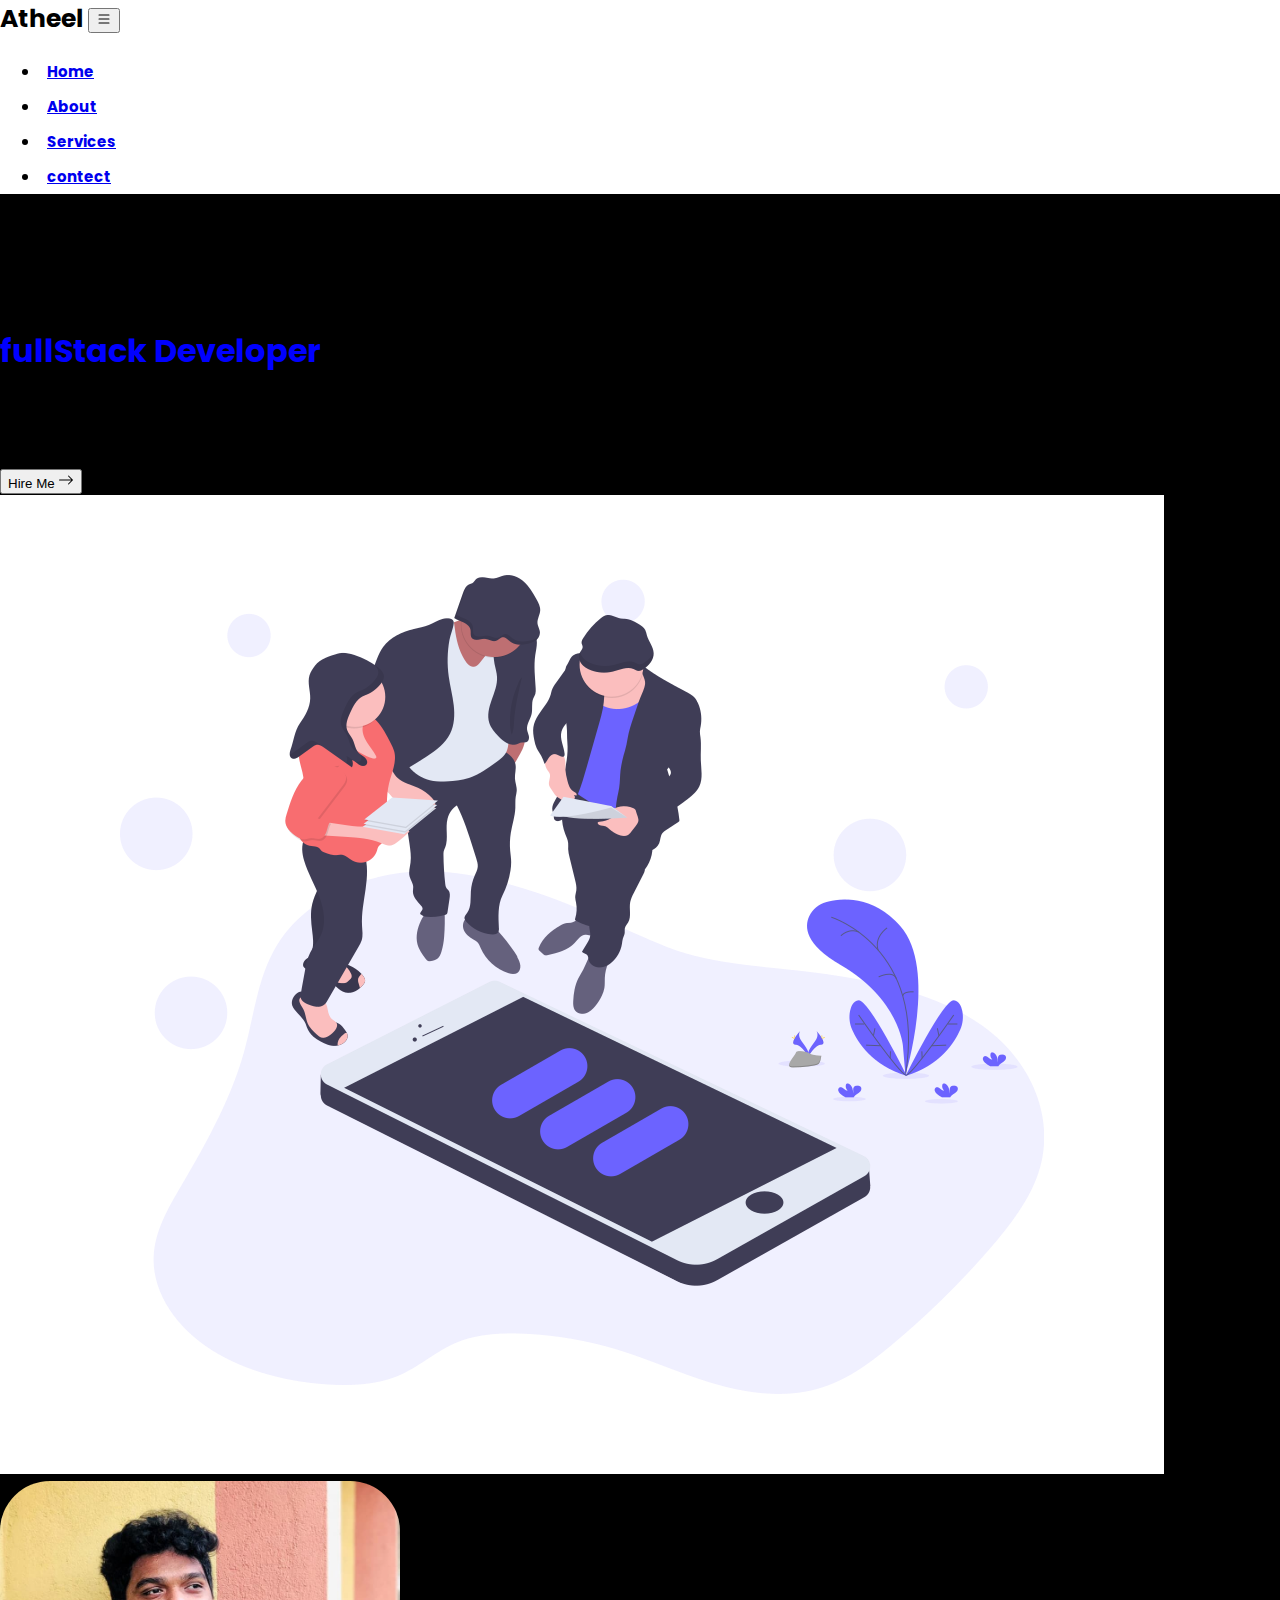
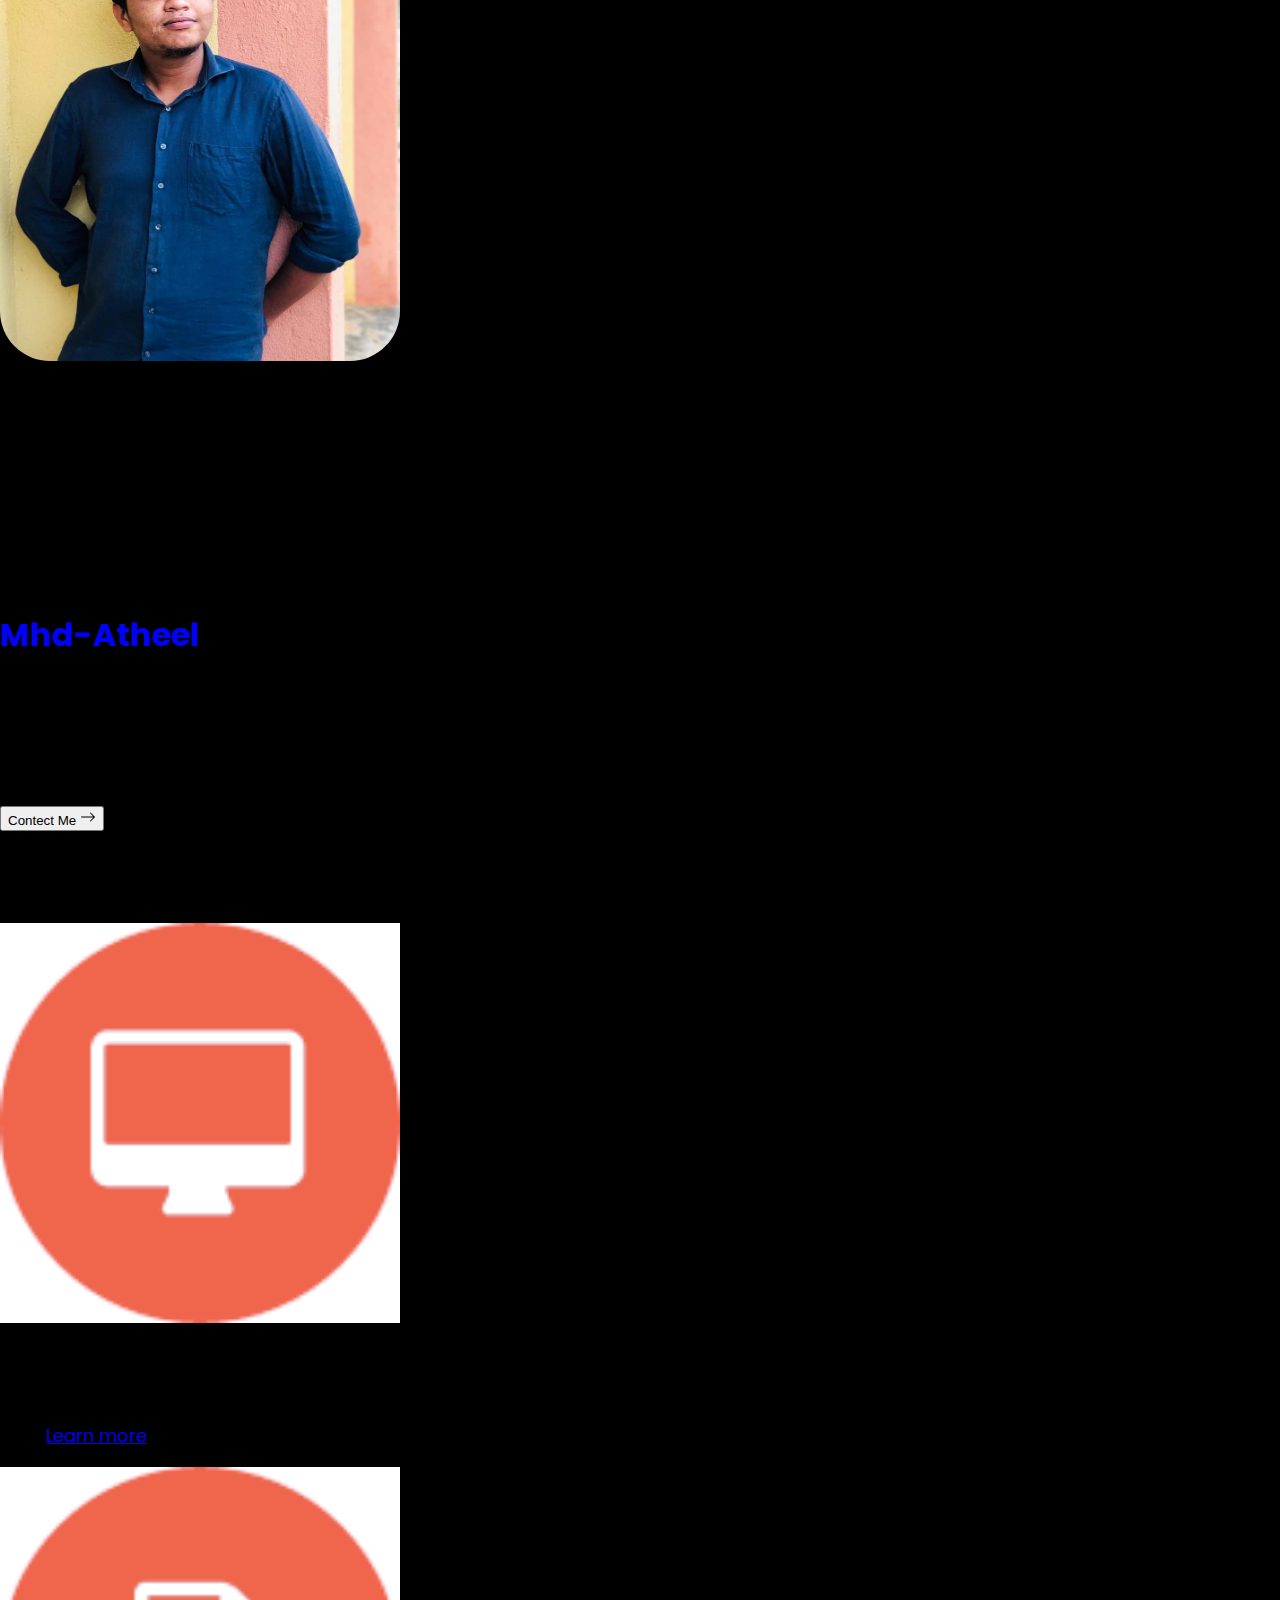
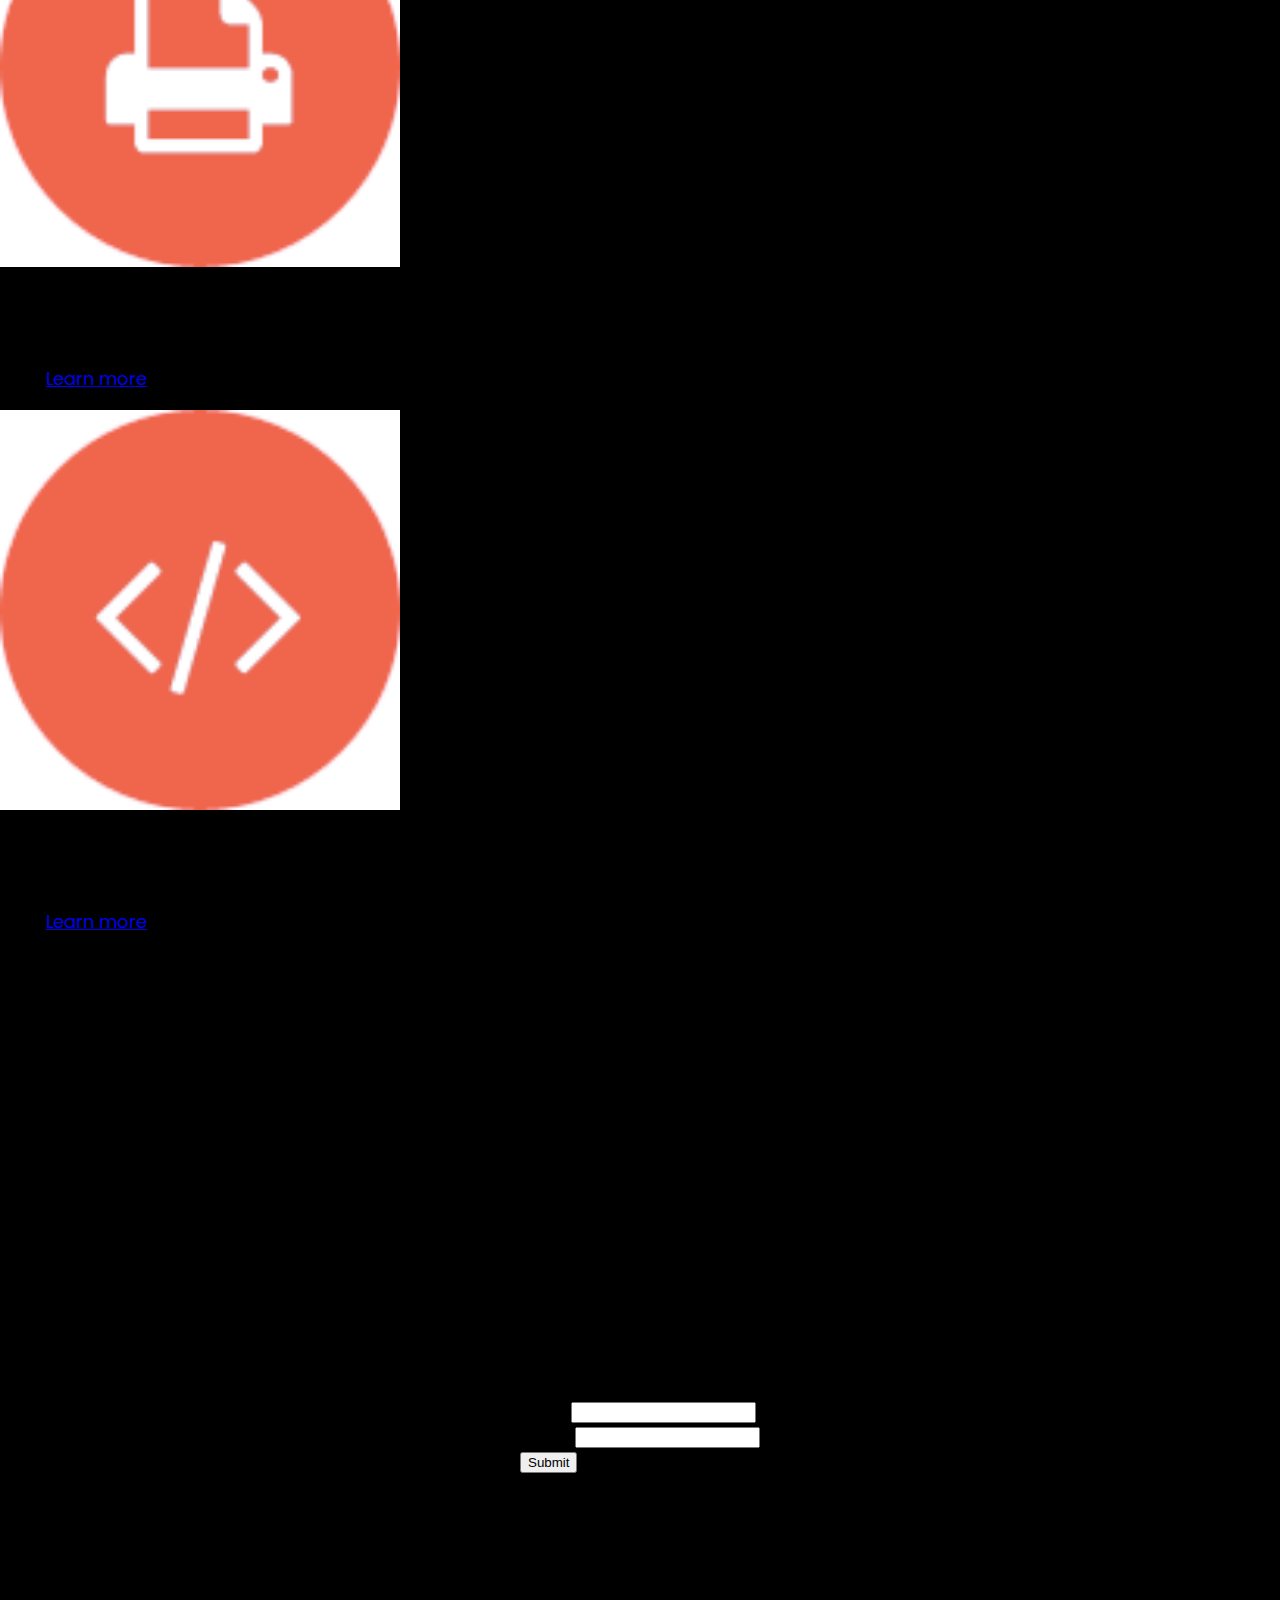
<file: index.html>
<!DOCTYPE html>
<html lang="en">

<head>
    <meta charset="UTF-8">
    <meta http-equiv="X-UA-Compatible" content="IE=edge">
    <meta name="viewport" content="width=device-width, initial-scale=1.0">
    <title>Portfolio</title>
    <link rel="stylesheet" href="style.css">
    <link href="https://cdn.jsdelivr.net/npm/bootstrap@5.0.2/dist/css/bootstrap.min.css" rel="stylesheet"
        integrity="sha384-EVSTQN3/azprG1Anm3QDgpJLIm9Nao0Yz1ztcQTwFspd3yD65VohhpuuCOmLASjC" crossorigin="anonymous">

</head>

<body>
    <!-- navbar    -->
    <div class="container-fluid">
        <div class="container-fluid col-10">
            <nav class="navbar navbar-expand-lg" id="navbar">
                <b class="bold">Atheel</b>
                <button class="navbar-toggler" type="button" data-bs-toggle="collapse" data-bs-target="#menu">
                    <svg xmlns="http://www.w3.org/2000/svg" width="16" height="16" fill="currentColor"
                        class="bi bi-list" viewBox="0 0 16 16">
                        <path fill-rule="evenodd"
                            d="M2.5 12a.5.5 0 0 1 .5-.5h10a.5.5 0 0 1 0 1H3a.5.5 0 0 1-.5-.5zm0-4a.5.5 0 0 1 .5-.5h10a.5.5 0 0 1 0 1H3a.5.5 0 0 1-.5-.5zm0-4a.5.5 0 0 1 .5-.5h10a.5.5 0 0 1 0 1H3a.5.5 0 0 1-.5-.5z" />
                    </svg>
                </button>
                <div class="collapse navbar-collapse" id="menu">
                    <ul class="navbar-nav ms-auto">
                        <li class="nav-item">
                            <a class="nav-link" href="#home">Home</a>
                        </li>

                        <li class="nav-item">

                            <a class="nav-link" href="#about">About</a>
                        </li>

                        <li class="nav-item">

                            <a class="nav-link" href="#service">Services</a>
                        </li>

                        <li class="nav-item">

                            <a class="nav-link" href="#contact">contect</a>
                        </li>

                    </ul>
                </div>
            </nav>
            <!-- home -->
            <section id="home">
                <div class="row">
                    <div class="col-lg-6 col-md-6 col-12 order-1 pt-5">
                        <h1 class="display-4">I'm a Most <br>Expensive<br><span>fullStack Developer</span></h1>
                        <p class="my-lg-2 my-3 order-2">Lorem ipsum dolor sit amet consectetur adipisicing elit. Sit at
                            necessitatibus aut recusandae illum consequuntur dicta, officiis voluptas cumque provident
                            fuga
                            libero ea soluta unde saepe veniam ex quis non!</p>
                        <button class="btn btn-primary my-lg-3 my-3">Hire Me <svg xmlns="http://www.w3.org/2000/svg"
                                width="16" height="16" fill="currentColor" class="bi bi-arrow-right"
                                viewBox="0 0 16 16">
                                <path fill-rule="evenodd"
                                    d="M1 8a.5.5 0 0 1 .5-.5h11.793l-3.147-3.146a.5.5 0 0 1 .708-.708l4 4a.5.5 0 0 1 0 .708l-4 4a.5.5 0 0 1-.708-.708L13.293 8.5H1.5A.5.5 0 0 1 1 8z" />
                            </svg></i></button>
                    </div>
                    <div class="col-lg-6 col-md-6 col-12 py-lg-0 py-3 order-sm-2">
                        <img src="home.png" class="img-fluid">
                    </div>
                </div>
            </section>
            <!-- about -->
            <section id="about">
                <div class="row">
                    <div class="col-lg-6 col-md-6 col-sm-12 py-lg-0 py-3 ">
                        <img src="profile.jpg" class="img-fluid">
                    </div>
                    <div class="col-lg-6 col-md-6 col-12  pt-5">

                        <h5 style="font-size: 50px;">About Us</h5>
                        <h1 class="display-5"><span>Mhd-Atheel</span></h1>
                        <p class="my-lg-2 my-3">Lorem ipsum dolor sit amet consectetur adipisicing elit. Voluptatum,
                            provident. Ea, dolorem
                            non at ipsum quae deserunt. Eligendi praesentium nemo voluptates recusandae. Eum, ad
                            doloribus minima voluptate porro nobis eveniet. Lorem ipsum, dolor sit amet consectetur
                            adipisicing elit. Natus soluta eveniet consectetur libero, saepe inventore, sit totam nobis
                            perspiciatis voluptas voluptatibus officia ab maxime consequuntur, itaque dolores nostrum.
                            Ad, perferendis!</p>
                        <button class="btn btn-primary my-lg-3 my-3">Contect Me <svg xmlns="http://www.w3.org/2000/svg"
                                width="16" height="16" fill="currentColor" class="bi bi-arrow-right"
                                viewBox="0 0 16 16">
                                <path fill-rule="evenodd"
                                    d="M1 8a.5.5 0 0 1 .5-.5h11.793l-3.147-3.146a.5.5 0 0 1 .708-.708l4 4a.5.5 0 0 1 0 .708l-4 4a.5.5 0 0 1-.708-.708L13.293 8.5H1.5A.5.5 0 0 1 1 8z" />
                            </svg></i></button>
                    </div>

                </div>
            </section>
            <!-- Services -->
            <section id="service">
                <div class="row">
                    <h1 class="text-center">OUR SERVICE</h1>
                    <div class="col-md-4 my-2">
                        <div class="card shadow">
                            <div class="inner">
                                <img src="img1.png" class="card-img-top rounded">
                            </div>
                            <div class="card-body">
                                <h5 class="card-title">Mobile App Develop</h5>
                                <p class="card-text">
                                    Lorem ipsum dolor sit amet consectetur adipisicing elit. Odio corporis explicabo
                                    praesentium nulla
                                    doloribus sequi veniam consequuntur blan
                                    ditiis
                                    <a href="#" class="btn btn-success">Learn more</a>
                                </p>
                            </div>
                        </div>
                    </div>
                    <div class="col-md-4 my-2">
                        <div class="card shadow">
                            <div class="inner">
                                <img src="img2.png" class="card-img-top rounded">
                            </div>
                            <div class="card-body">
                                <h5 class="card-title">UX Design</h5>
                                <p class="card-text">
                                    Lorem ipsum dolor sit amet consectetur adipisicing elit. Odio corporis explicabo
                                    praesentium nulla
                                    doloribus sequi veniam consequuntur blan
                                    ditiis
                                    <a href="#" class="btn btn-success">Learn more</a>
                                </p>
                            </div>
                        </div>
                    </div>
                    <div class="col-md-4 my-2">
                        <div class="card shadow">
                            <div class="inner">
                                <img src="img3.png" class="card-img-top rounded">
                            </div>
                            <div class="card-body">
                                <h5 class="card-title">Web Devlopment</h5>
                                <p class="card-text">
                                    Lorem ipsum dolor sit amet consectetur adipisicing elit. Odio corporis explicabo
                                    praesentium nulla
                                    doloribus sequi veniam consequuntur blan
                                    ditiis
                                    <a href="#" class="btn btn-success">Learn more</a>
                                </p>
                            </div>
                        </div>
                    </div>
                </div>

            </section>


        </div>
        <!-------- contact -------->
        <section id="contact">
            <div class="col-lg-4 col-md-6 col-12">
                <form>
                  <div class="mb-3 text-center">
                        <h3 class="py-lg-1 py-3" >Contact form</h3>

                  </div>
                  <div class="mb-3">
                      <label class="form-label">Name</label>
                      <input type="text" class="form-control">

                  </div>
                  <div class="mb-3">
                    <label class="form-label">E-mail</label>
                    <input type="email" class="form-control">

                </div>
                <div class="col-lg-6 col-md-6 col-12 py-lg-2 py-3">
                    <button class="btn btn-primary">Submit</button>

                </div>
                </form>
            </div>

        </section>
    </div>



    <script src="https://cdn.jsdelivr.net/npm/@popperjs/core@2.9.2/dist/umd/popper.min.js"
        integrity="sha384-IQsoLXl5PILFhosVNubq5LC7Qb9DXgDA9i+tQ8Zj3iwWAwPtgFTxbJ8NT4GN1R8p"
        crossorigin="anonymous"></script>
    <script src="https://cdn.jsdelivr.net/npm/bootstrap@5.0.2/dist/js/bootstrap.min.js"
        integrity="sha384-cVKIPhGWiC2Al4u+LWgxfKTRIcfu0JTxR+EQDz/bgldoEyl4H0zUF0QKbrJ0EcQF"
        crossorigin="anonymous"></script>

</body>

</html>
</file>
<file: style.css>
@import url('https://fonts.googleapis.com/css2?family=Poppins:wght@300&display=swap');

body{
    margin: 0;
    padding: 0;
    box-sizing: border-box;
    font-family: 'Poppins',sans-serif;
    width: 100%;
    background:black;
}
section{
    min-height: 100vh;
    display: flex;
    justify-content: center;
    align-items: center;
   
}
/*------navbar-----*/


#navbar{
    position: sticky;
    top: 0;
    background: white;
    z-index: 10;
}
.bold{
    font-size: 25px;
}
li{
    padding: 5px;
}
.nav-link{
    font-size: 15px;
    font-weight: bold;
    border: 2px solid transparent;

}
.nav-link:hover{
    border-bottom: 2px solid blue;
    transition: .5s;
}
/* home */
span{
    color: blue;
    font-weight: bold;
}
p{
    font-size: 18px;
}
/* about */
#about img{
    width: 25rem;
    height: 30rem; 
    border-radius:50px ;
}
/* services */
.card img{
height: 400px;


}
.inner{
    overflow: hidden;
    align-items: center;
    justify-content: center;
}
.card img:hover{
    transform:scale(1.5);
    transition: 1s;
}
/* contact */
form{
    padding: 40px;
    box-shadow:2px 2px 5px rgba(0, 0, 0, 0.2),
             -1px -1px 5px rgba(0, 0, 0, 0.5) ;
    border-radius: 30px;               
}
</file>
